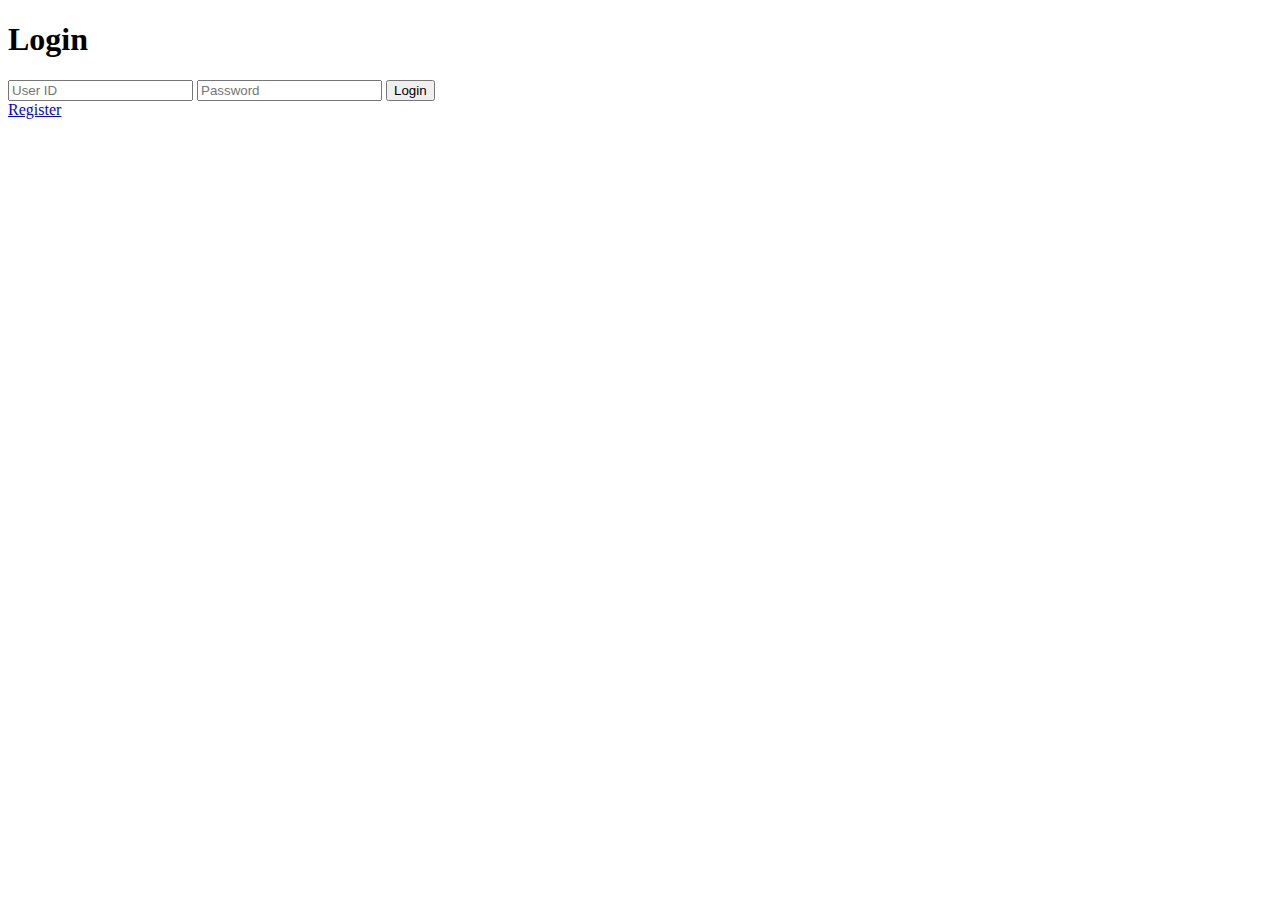
<file: my_bookclub_app/templates/login.html>
<!DOCTYPE html>
<html lang="en">
<head>
    <meta charset="UTF-8">
    <meta name="viewport" content="width=device-width, initial-scale=1.0">
    <title>Login</title>
</head>
<body>
    <h1>Login</h1>
    <form method="POST">
        <input type="text" name="user_id" placeholder="User ID" required>
        <input type="password" name="password" placeholder="Password" required>
        <button type="submit">Login</button>
    </form>

    <a href="/register">Register</a>
</body>
</html>
</file>
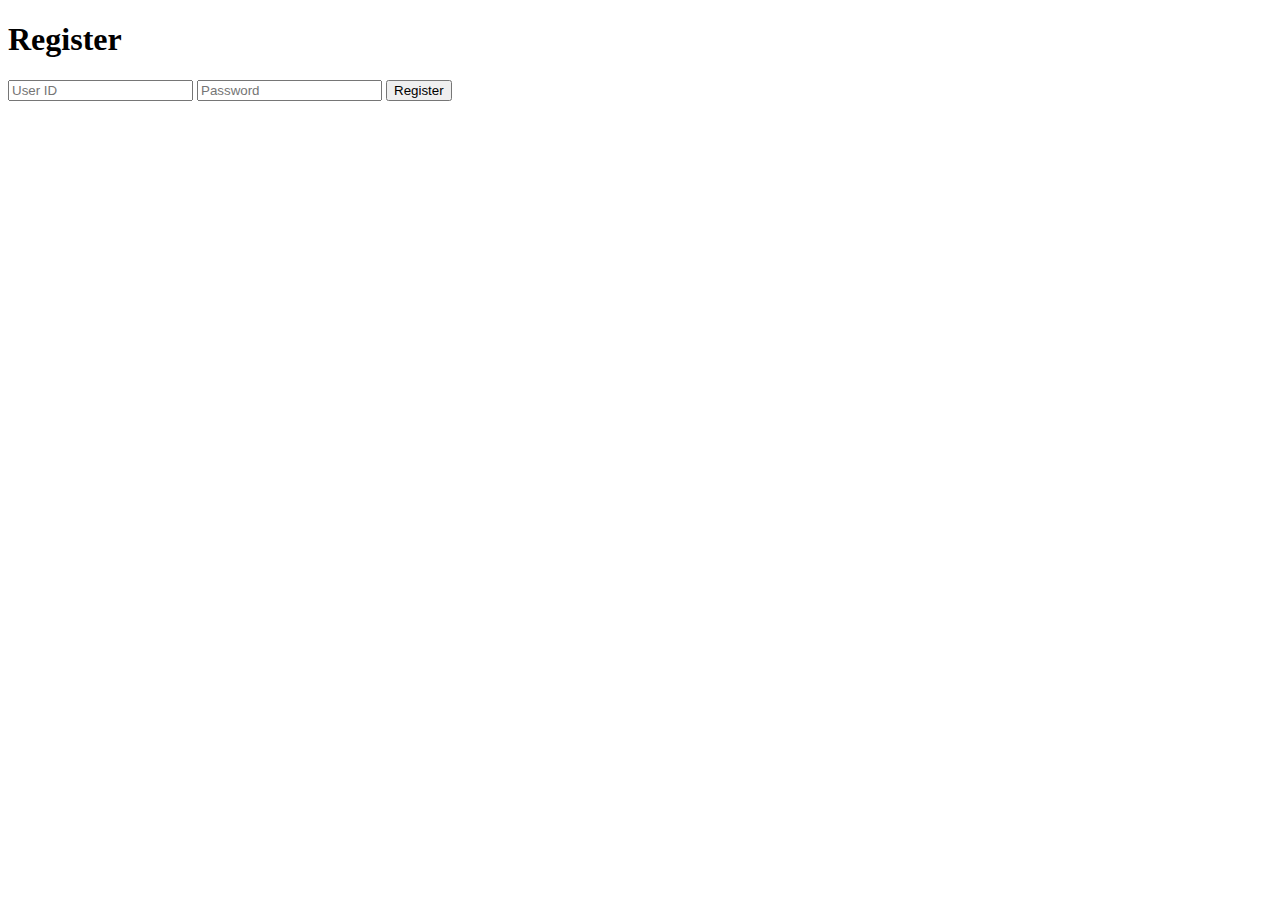
<file: my_bookclub_app/templates/register.html>
<!DOCTYPE html>
<html lang="en">
<head>
    <meta charset="UTF-8">
    <meta name="viewport" content="width=device-width, initial-scale=1.0">
    <title>Register</title>
</head>
<body>
    <h1>Register</h1>
    <form method="POST">
        <input type="text" name="user_id" placeholder="User ID" required>
        <input type="password" name="password" placeholder="Password" required>
        <button type="submit">Register</button>
    </form>
</body>
</html>
</file>
